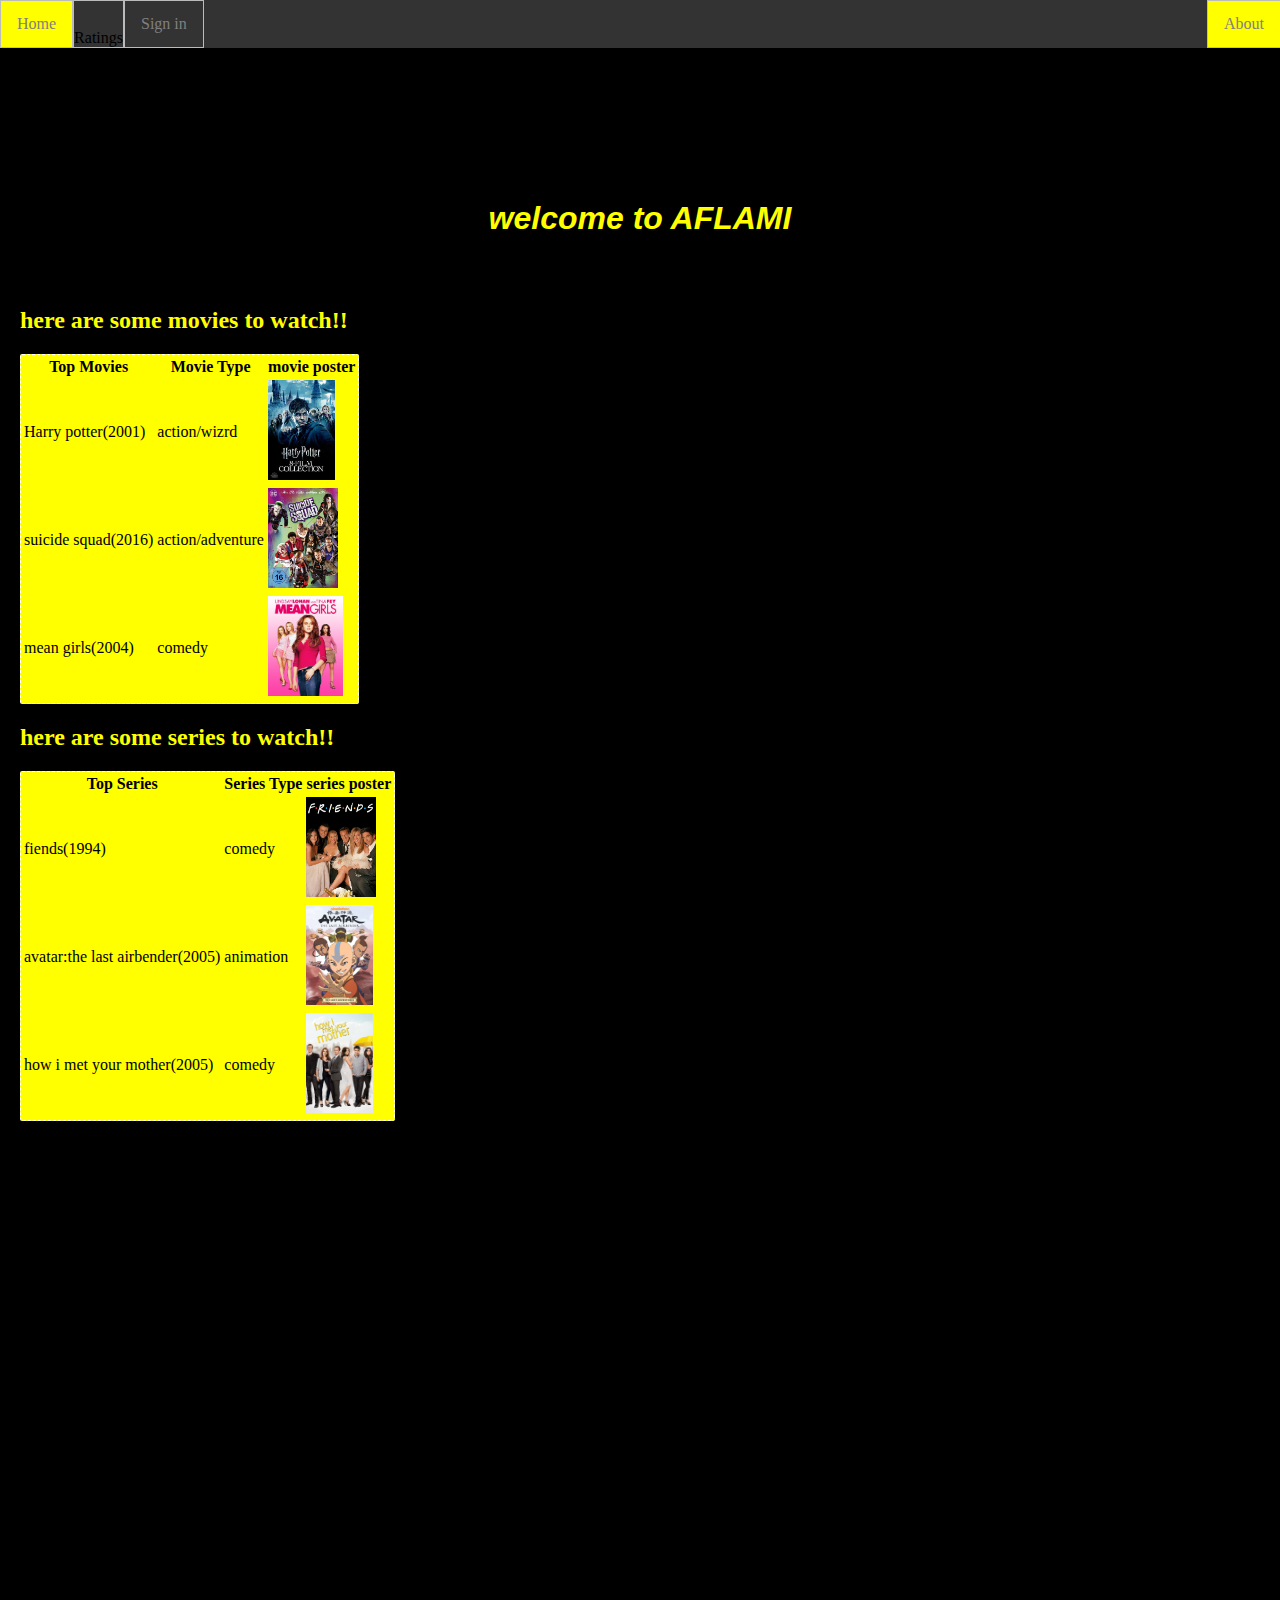
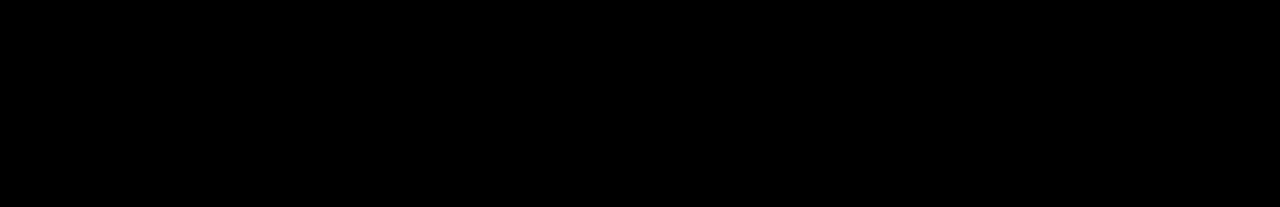
<file: index.html>
<!DOCTYPE html>
<html lang="en">
<head>
    <meta charset="UTF-8">
    <meta name="viewport" content="width=device-width, initial-scale=1.0">
    <title>AFLAMI</title>
    <link rel="stylesheet" href="style.css">

</head>


<body>

    <h1 class="main">welcome to AFLAMI</h1>

   

        <ul>
            <li><a class="active" href="#home">Home</a></li>
            <li><a class="ratings" href="second.html"></a> Ratings</a></li>
            <li><a href="#contact">Sign in</a></li>
            <li style="float: right;"><a class="active" href="#about">About</a></li>
          </ul>
          <div style="padding:20px;margin-top:30px;;height:1500px;">




        <h2 class="header1">here are some movies to watch!!</h2>
          <table class="movies1">
<tr>
<th>Top Movies</th>
<th>Movie Type</th>
<th>movie poster</th>
</tr>
<tr>
<td>Harry potter(2001)</td>
<td>action/wizrd</td>
<td><img src="harry_potter_8film_2000x3000.jpg" height="100"></td>
</tr>
<tr>
    <td>suicide squad(2016)</td>
    <td>action/adventure</td>
    <td><img src="A1gFCETVqVL._AC_SL1500_.jpg" height="100"> </td>
   
</tr>
<tr>
    <td>mean girls(2004)</td>
    <td>comedy</td>
    <td><img src="image.jpg" height="100"> </td>
</tr>
          </table>

          <h2 class="header2">here are some series to watch!!</h2>
          <table class="series"> 
              <tr>
                  <th>Top Series</th>
                  <th>Series Type</th>
                  <th>series poster</th>
              </tr>
              <tr>
                  <td>fiends(1994)</td>
                  <td>comedy</td>
                  <td><img src="FRIENDSY1994S01E001-474x677-PST.jpg" height="100"> </td>
              </tr>
              <tr>
                  <td>avatar:the last airbender(2005)</td>
                  <td>animation</td>
                  <td><img src="Avatar_The_Last_Airbender.jpg" height="100"> </td>
              </tr>
              <tr>
                  <td>how i met your mother(2005)</td>
                  <td>comedy</td>
                  <td><img src="MV5BZWJjMDEzZjUtYWE1Yy00M2ZiLThlMmItODljNTAzODFiMzc2XkEyXkFqcGdeQXVyNTA4NzY1MzY@._V1_.jpg" height="100"></td>
              </tr>
          </table>
        
    </style>
</head>
<body>

    <!-- <header>
        
        <div class="main">
            <div class="logo">
                <img src="logo.png">
            </div> -->
           
            <!-- <ul>
                <li class="active"><a href="#Home">Home</a></li>
                <li><a href="second.html"></a>services</a></li>

                <li><a href="#Gallery">gallery</a>
                <ul>
                  <li>paintings</li>  
                  <li>blablabla</li>
                  <li>gffdgvhg</li>
                </ul>
                </li>
                <li><a href="#sign in">sign in</a></li>
                <li><a href="#Contact">contact</a>
                <ul>
                   <li>maps</li>
                   <li>directions</li>
                </ul>
                </li>
              </ul>
        </div>
        <div class="title">
            <h1>AFLAMI</h1>
        </div>
        <div class="button">
            <a herf="#" class="btn">WATCH VIDEO</a>
            <a href="#" class="btn">LEARN MORE</a>
        </div>
    </header> --> -->
      

</body>
</html>
</file>
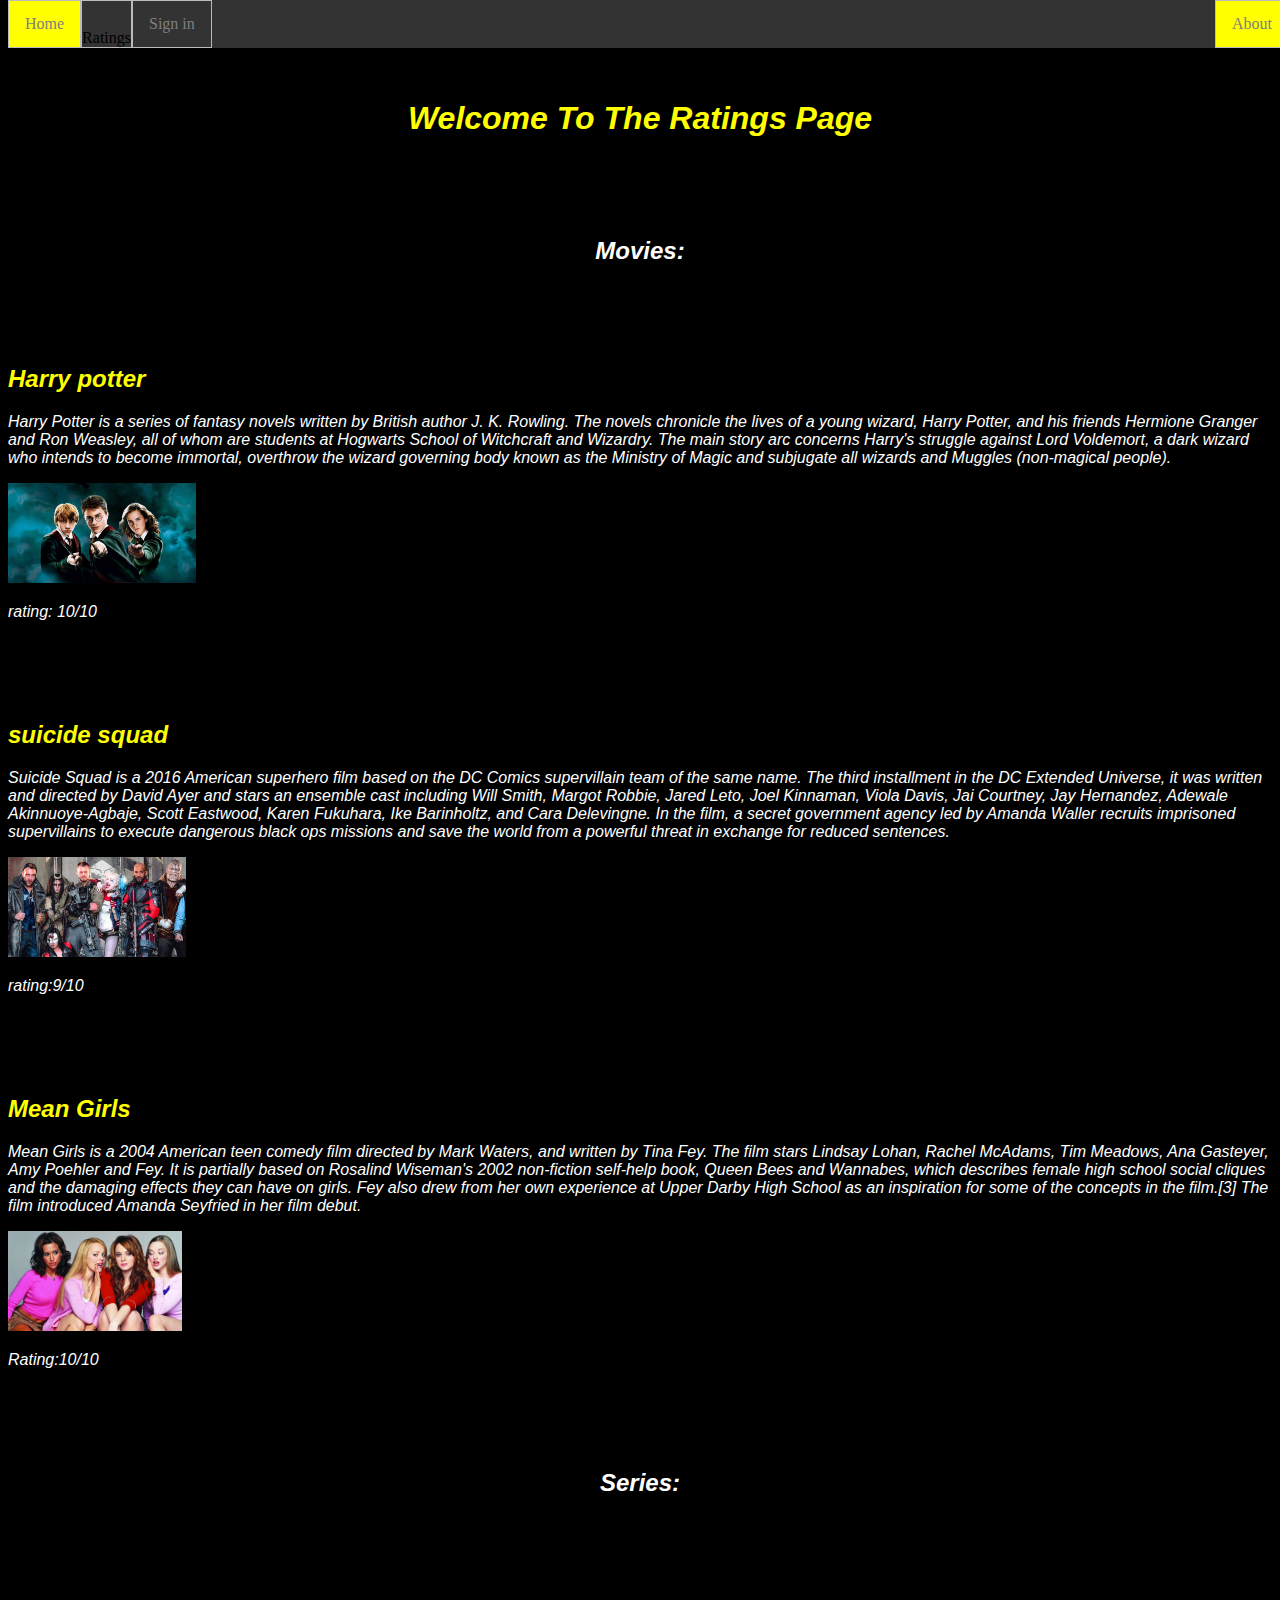
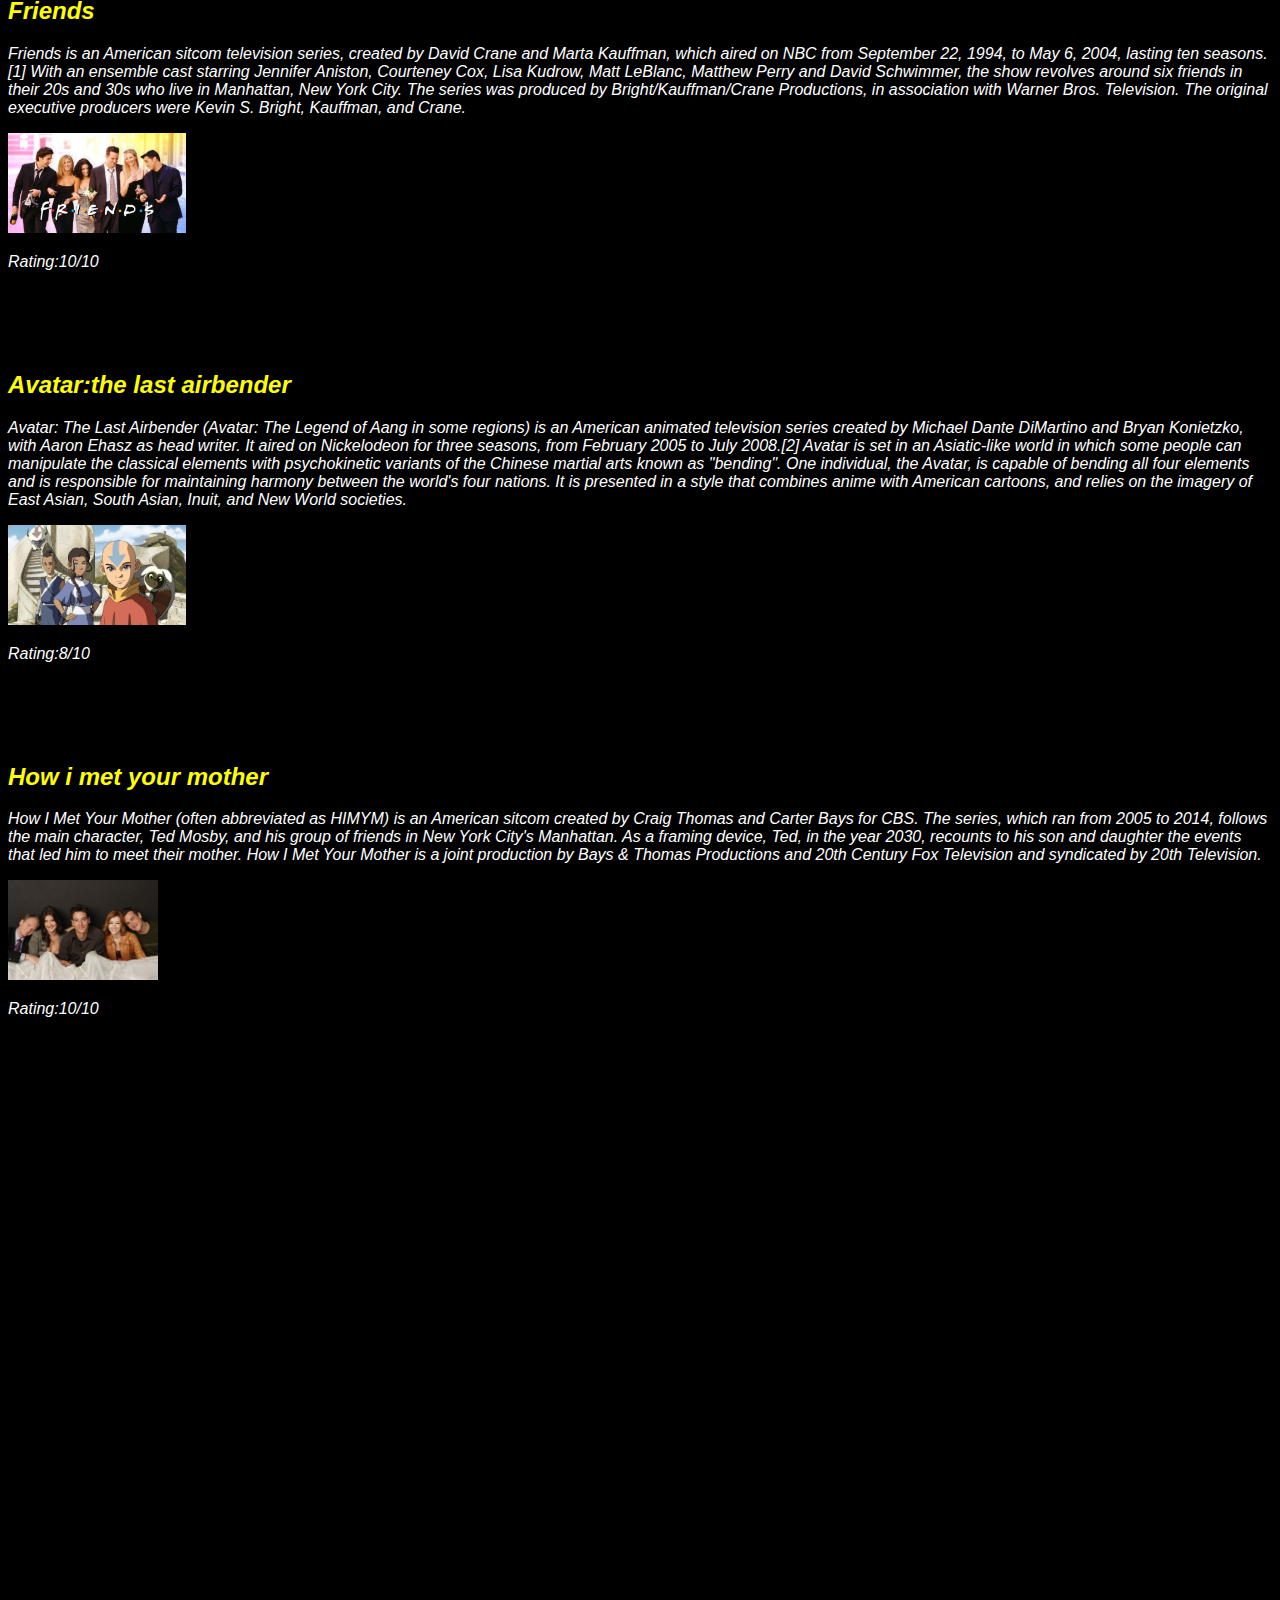
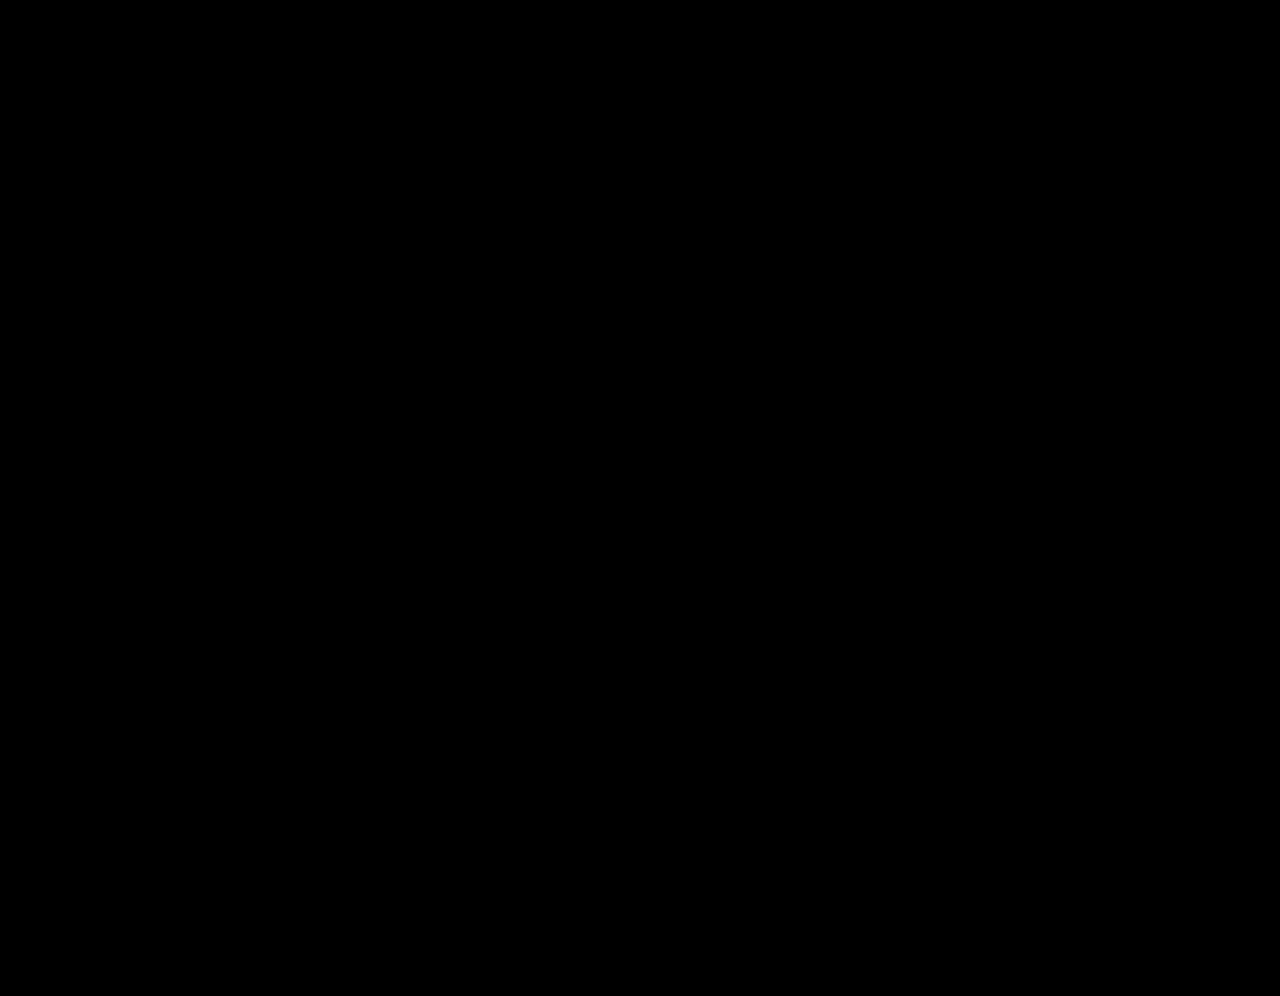
<file: second.html>
<!DOCTYPE html>
<html lang="en">
<head>
    <meta charset="UTF-8">
    <meta name="viewport" content="width=device-width, initial-scale=1.0">
    <title>ratings</title>

    <style>
        body{
            background-color: black;
        }

        .welcome{
            font-style: italic;
    font-family: 'Trebuchet MS', 'Lucida Sans Unicode', 'Lucida Grande', 'Lucida Sans', Arial, sans-serif;
    color: yellow;
    text-align: center;
    margin-top: 100px;
        }

        .welcome2{
            font-style: italic;
    font-family: 'Trebuchet MS', 'Lucida Sans Unicode', 'Lucida Grande', 'Lucida Sans', Arial, sans-serif;
    color: white;
    text-align: center;
    margin-top: 100px;
        }

        .welcome3{
            font-style: italic;
    font-family: 'Trebuchet MS', 'Lucida Sans Unicode', 'Lucida Grande', 'Lucida Sans', Arial, sans-serif;
    color: white;
    text-align: center;
    margin-top: 100px;
        }

        .harry{
            color: yellow;
            font-style: italic;
            font-family: 'Trebuchet MS', 'Lucida Sans Unicode', 'Lucida Grande', 'Lucida Sans', Arial, sans-serif;
            margin-top: 100px;
        }

        .harry2{
            color: white;
            font-style: italic;
            font-family: 'Trebuchet MS', 'Lucida Sans Unicode', 'Lucida Grande', 'Lucida Sans', Arial, sans-serif;
        }

        .harry3{
            color: white;
            font-style: italic;
            font-family: 'Trebuchet MS', 'Lucida Sans Unicode', 'Lucida Grande', 'Lucida Sans', Arial, sans-serif;
        }

        .squad1{
            color: yellow;
            font-style: italic;
            font-family: 'Trebuchet MS', 'Lucida Sans Unicode', 'Lucida Grande', 'Lucida Sans', Arial, sans-serif;
            margin-top: 100px;
        }

        .squad2{
            color: white;
            font-style: italic;
            font-family: 'Trebuchet MS', 'Lucida Sans Unicode', 'Lucida Grande', 'Lucida Sans', Arial, sans-serif;
        }
        .squad3{
            color: white;
            font-style: italic;
            font-family: 'Trebuchet MS', 'Lucida Sans Unicode', 'Lucida Grande', 'Lucida Sans', Arial, sans-serif;
        }

        .girls1{
            color: yellow;
            font-style: italic;
            font-family: 'Trebuchet MS', 'Lucida Sans Unicode', 'Lucida Grande', 'Lucida Sans', Arial, sans-serif;
            margin-top: 100px;
        }

        .girls2{
            color: white;
            font-style: italic;
            font-family: 'Trebuchet MS', 'Lucida Sans Unicode', 'Lucida Grande', 'Lucida Sans', Arial, sans-serif;
        }

        .girls3{
            color: white;
            font-style: italic;
            font-family: 'Trebuchet MS', 'Lucida Sans Unicode', 'Lucida Grande', 'Lucida Sans', Arial, sans-serif;
        }

        .friends{
            color: yellow;
            font-style: italic;
            font-family: 'Trebuchet MS', 'Lucida Sans Unicode', 'Lucida Grande', 'Lucida Sans', Arial, sans-serif;
            margin-top: 100px;
        }

        .friends2{
            color: white;
            font-style: italic;
            font-family: 'Trebuchet MS', 'Lucida Sans Unicode', 'Lucida Grande', 'Lucida Sans', Arial, sans-serif;
        }

        .friends3{
            color: white;
            font-style: italic;
            font-family: 'Trebuchet MS', 'Lucida Sans Unicode', 'Lucida Grande', 'Lucida Sans', Arial, sans-serif;
        }

        .avatar{
            color: yellow;
            font-style: italic;
            font-family: 'Trebuchet MS', 'Lucida Sans Unicode', 'Lucida Grande', 'Lucida Sans', Arial, sans-serif;
            margin-top: 100px;
        }

        .avatar2{
            color: white;
            font-style: italic;
            font-family: 'Trebuchet MS', 'Lucida Sans Unicode', 'Lucida Grande', 'Lucida Sans', Arial, sans-serif;
        }

        .avatar3{
            color: white;
            font-style: italic;
            font-family: 'Trebuchet MS', 'Lucida Sans Unicode', 'Lucida Grande', 'Lucida Sans', Arial, sans-serif;
        }

        .ted{
            color: yellow;
            font-style: italic;
            font-family: 'Trebuchet MS', 'Lucida Sans Unicode', 'Lucida Grande', 'Lucida Sans', Arial, sans-serif;
            margin-top: 100px;
        }

        .ted2{
            color: white;
            font-style: italic;
            font-family: 'Trebuchet MS', 'Lucida Sans Unicode', 'Lucida Grande', 'Lucida Sans', Arial, sans-serif;
        }

        .ted3{
            color: white;
            font-style: italic;
            font-family: 'Trebuchet MS', 'Lucida Sans Unicode', 'Lucida Grande', 'Lucida Sans', Arial, sans-serif;
        }



        ul {
    list-style-type: none;
    margin: 0;
    padding: 0;
    overflow: hidden;
    background-color: #333;
    position: fixed;
    top: 0;
    width: 100%;
  }
  
  li {
    float: left;
    border: 1px solid #bbb;
  }

  li:last-child{
      border-right: none;
  }

  li a {
    display: block;
    color: grey;
    text-align: center;
    padding:14px 16px;
    text-decoration: none;
  }

  li a:hover {
    background-color: #111;
  }

  .active{
      background-color: yellow;
  }
 
    </style>
</head>





<body>
    <h1 class="welcome">Welcome To The Ratings Page</h1>

    <h2 class="welcome2">Movies:</h2>
    <h2 class="harry">Harry potter</h2>
    <p class="harry2">Harry Potter is a series of fantasy novels written by British author J. K. Rowling. The novels chronicle the lives of a young wizard, Harry Potter, and his friends Hermione Granger and Ron Weasley, all of whom are students at Hogwarts School of Witchcraft and Wizardry. The main story arc concerns Harry's struggle against Lord Voldemort, a dark wizard who intends to become immortal, overthrow the wizard governing body known as the Ministry of Magic and subjugate all wizards and Muggles (non-magical people).</p>
    <img src="Harry-Potter-Exhibition-Lisbon-feature-1.jpg" height="100">
    <p class="harry3">rating: 10/10</p>

    <h2 class="squad1">suicide squad</h2>
    <p class="squad2">Suicide Squad is a 2016 American superhero film based on the DC Comics supervillain team of the same name. The third installment in the DC Extended Universe, it was written and directed by David Ayer and stars an ensemble cast including Will Smith, Margot Robbie, Jared Leto, Joel Kinnaman, Viola Davis, Jai Courtney, Jay Hernandez, Adewale Akinnuoye-Agbaje, Scott Eastwood, Karen Fukuhara, Ike Barinholtz, and Cara Delevingne. In the film, a secret government agency led by Amanda Waller recruits imprisoned supervillains to execute dangerous black ops missions and save the world from a powerful threat in exchange for reduced sentences.</p>
    <img src="Suicide-Squad-1280x720-1.jpg" height="100">
    <p class="squad3">rating:9/10</p>

    <h2 class="girls1">Mean Girls</h2>
    <p class="girls2">Mean Girls is a 2004 American teen comedy film directed by Mark Waters, and written by Tina Fey. The film stars Lindsay Lohan, Rachel McAdams, Tim Meadows, Ana Gasteyer, Amy Poehler and Fey. It is partially based on Rosalind Wiseman's 2002 non-fiction self-help book, Queen Bees and Wannabes, which describes female high school social cliques and the damaging effects they can have on girls. Fey also drew from her own experience at Upper Darby High School as an inspiration for some of the concepts in the film.[3] The film introduced Amanda Seyfried in her film debut.</p>
    <img src="mean-girls.jpg" height="100">
    <p class="girls3">Rating:10/10</p>

    <h2 class="welcome3">Series:</h2>
    <h2 class="friends">Friends</h2>
    <p class="friends2">Friends is an American sitcom television series, created by David Crane and Marta Kauffman, which aired on NBC from September 22, 1994, to May 6, 2004, lasting ten seasons.[1] With an ensemble cast starring Jennifer Aniston, Courteney Cox, Lisa Kudrow, Matt LeBlanc, Matthew Perry and David Schwimmer, the show revolves around six friends in their 20s and 30s who live in Manhattan, New York City. The series was produced by Bright/Kauffman/Crane Productions, in association with Warner Bros. Television. The original executive producers were Kevin S. Bright, Kauffman, and Crane.</p>
    <img src="friends_main-1280x720.jpg" height="100">
    <p class="friends3">Rating:10/10</p>

    <h2 class="avatar">Avatar:the last airbender</h2>
    <p class="avatar2">Avatar: The Last Airbender (Avatar: The Legend of Aang in some regions) is an American animated television series created by Michael Dante DiMartino and Bryan Konietzko, with Aaron Ehasz as head writer. It aired on Nickelodeon for three seasons, from February 2005 to July 2008.[2] Avatar is set in an Asiatic-like world in which some people can manipulate the classical elements with psychokinetic variants of the Chinese martial arts known as "bending". One individual, the Avatar, is capable of bending all four elements and is responsible for maintaining harmony between the world's four nations. It is presented in a style that combines anime with American cartoons, and relies on the imagery of East Asian, South Asian, Inuit, and New World societies.</p>
    <img src="avatar-the-last-airbender.webp" height="100">
    <p class="avatar3">Rating:8/10</p>

    <h2 class="ted">How i met your mother</h2>
    <p class="ted2">How I Met Your Mother (often abbreviated as HIMYM) is an American sitcom created by Craig Thomas and Carter Bays for CBS. The series, which ran from 2005 to 2014, follows the main character, Ted Mosby, and his group of friends in New York City's Manhattan. As a framing device, Ted, in the year 2030, recounts to his son and daughter the events that led him to meet their mother. How I Met Your Mother is a joint production by Bays & Thomas Productions and 20th Century Fox Television and syndicated by 20th Television.</p>
    <img src="HIMYM-1.jpg" height="100">
    <p class="ted3">Rating:10/10</p>



    <ul>
        <li><a class="active" href="index.html">Home</a></li>
        <li><a href="second.html"></a> Ratings</a></li>
        <li><a href="#contact">Sign in</a></li>
        <li style="float: right;"><a class="active" href="#about">About</a></li>
      </ul>
      <div style="padding:20px;margin-top:30px;;height:1500px;">
</body>
</html>
</file>
<file: style.css>
/* ul{
    list-style-type: none;
    margin: 0;
    padding: 0;
    font-family: century gothic;
    float:right;
} */

/* header{
    background-image:linear-gradient(rgba(0,0,0,0.5),rgba(0,0,0,0.5)) url(../1.jpg);
    height: 100vh;
    background-size: cover;
    background-position: center;
} */


/* body{
    background-image: linear-gradient(rgba(0,0,0,0.5),rgba(0,0,0,0.5)), url(1.jpg);
    height: 100hv;
    background-size: cover;
    background-position: center;
    margin: 25px;
} */


/* ul li{
display: inline-block;
} */

/* ul li a{
    text-decoration: none;
    color: white;
    padding: 5px 20px;
    border: 1px solid transparent;
    transition: 0.6s ease;
} */

/* ul li.active a{
    background-color: white;
    color: black;
} */

/* ul li a:hover{
    background-color: white;
    color: black;
} */

/* .logo img{
    float: left;
    width: 150px;
    height: auto;
} */

/* .main{
    max-width: 1200px;
    margin: auto;
} */

/* .title{
    position: absolute;
    top: 50%;
    left: 50%;
    transform: translate(-50%,-50%);
} */

/* .title h1{
    color: white;
    font-size: 70px;
} */

/* .button{
    position: absolute;
    top: 62%;
    left: 50%;
    transform: translate(-50%,-50%); 
    transition: 0,6s ease;
} */

/* .btn{
    border: 1px solid transparent;
    transition: 0,6s ease;
    padding: 10px 30px;
    color: white;
    text-decoration: none;
} */

/* .btn:hover{
    background-color: white;
    color: black;
} */

/* ul li ul li{
    display: none;
    background-color: white;
    box-shadow: rgba(0,0,0,0.2) 0 2px 6px 0;
    height: 60px;
    transition: 1s all;
    margin: auto;
} */

/* ul li:hover ul li{
    display: block;
    color: teal;
} */


body{
    background-color:black;
    margin: 0;
}
.main{
    font-style: italic;
    font-family: 'Trebuchet MS', 'Lucida Sans Unicode', 'Lucida Grande', 'Lucida Sans', Arial, sans-serif;
    color: yellow;
    text-align: center;
    margin-top: 200px;
}

ul {
    list-style-type: none;
    margin: 0;
    padding: 0;
    overflow: hidden;
    background-color: #333;
    position: fixed;
    top: 0;
    width: 100%;
  }
  
  li {
    float: left;
    border: 1px solid #bbb;
  }

  li:last-child{
      border-right: none;
  }

  li a {
    display: block;
    color: grey;
    text-align: center;
    padding:14px 16px;
    text-decoration: none;
  }

  li a:hover {
    background-color: #111;
  }

  .active{
      background-color: yellow;
  }
 
  .movies1{
      border:1px dashed white;
      background-color: yellow;
      border-radius: 2px;
  }

  .header1{
      color: yellow;
  }

.header2{
    color: yellow;
}

.series{
    border:1px dashed white ;
    background-color: yellow;
    border-radius: 2px;
}

.ratings{
    text-decoration: none;
    font-family: 'Franklin Gothic Medium', 'Arial Narrow', Arial, sans-serif;
    color: grey;
    font-size: medium;
}

a:link {
    text-decoration: none;
  }
</file>
